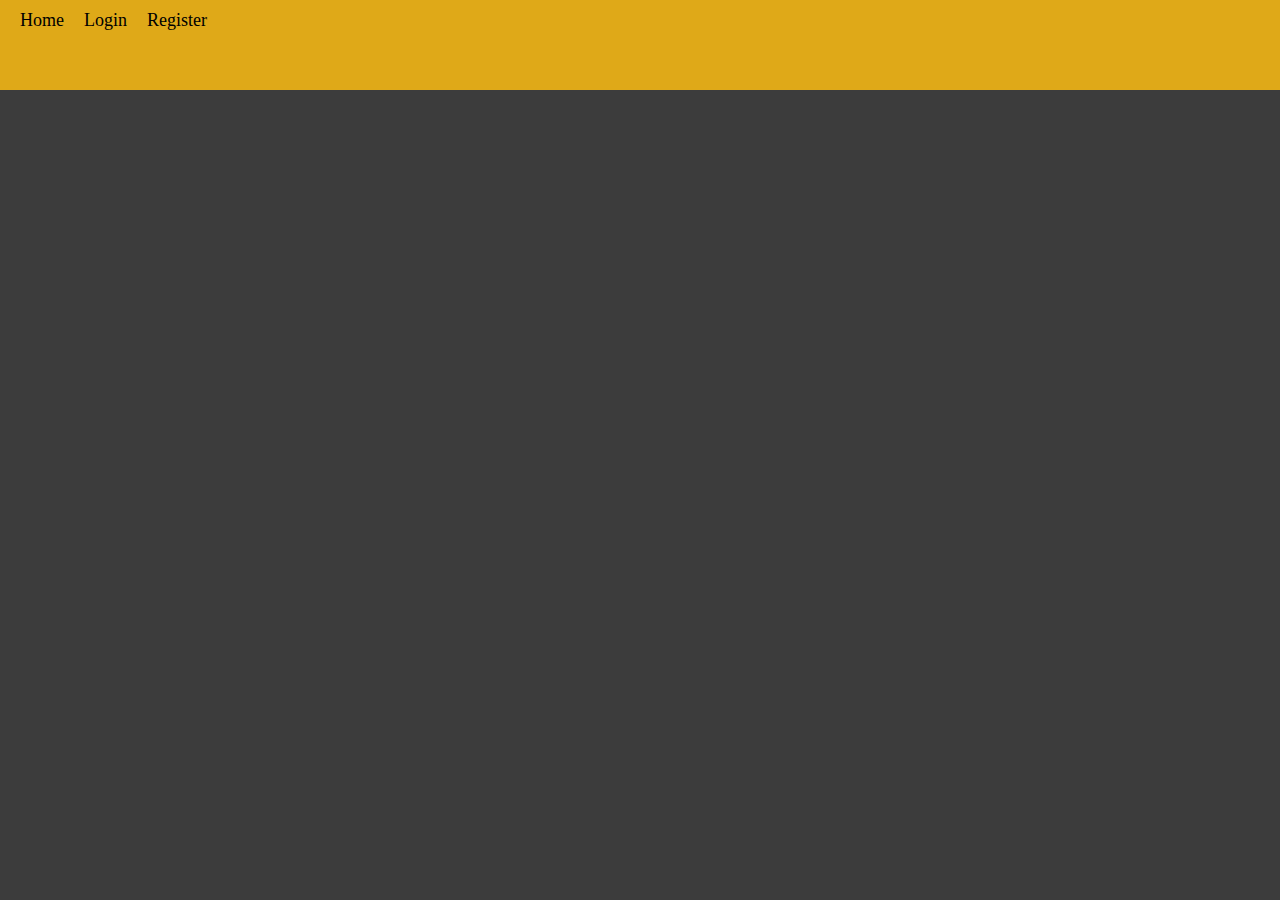
<file: Front2/index.html>
<!DOCTYPE html>
<html lang="en">
  <head>
    <meta charset="UTF-8" />
    <meta
      name="viewport"
      content="width=device-width, user-scalable=no, initial-scale=1.0, maximum-scale=1.0, minimum-scale=1.0"
    />
    <meta http-equiv="X-UA-Compatible" content="ie=edge" />
    <title>Forum</title>
    <link rel="stylesheet" href="styles/style.css">
    <script src="src/index.js" type="module" defer></script>
  </head>
  <body>
    <div class="root"></div>
  </body>
</html>
</file>
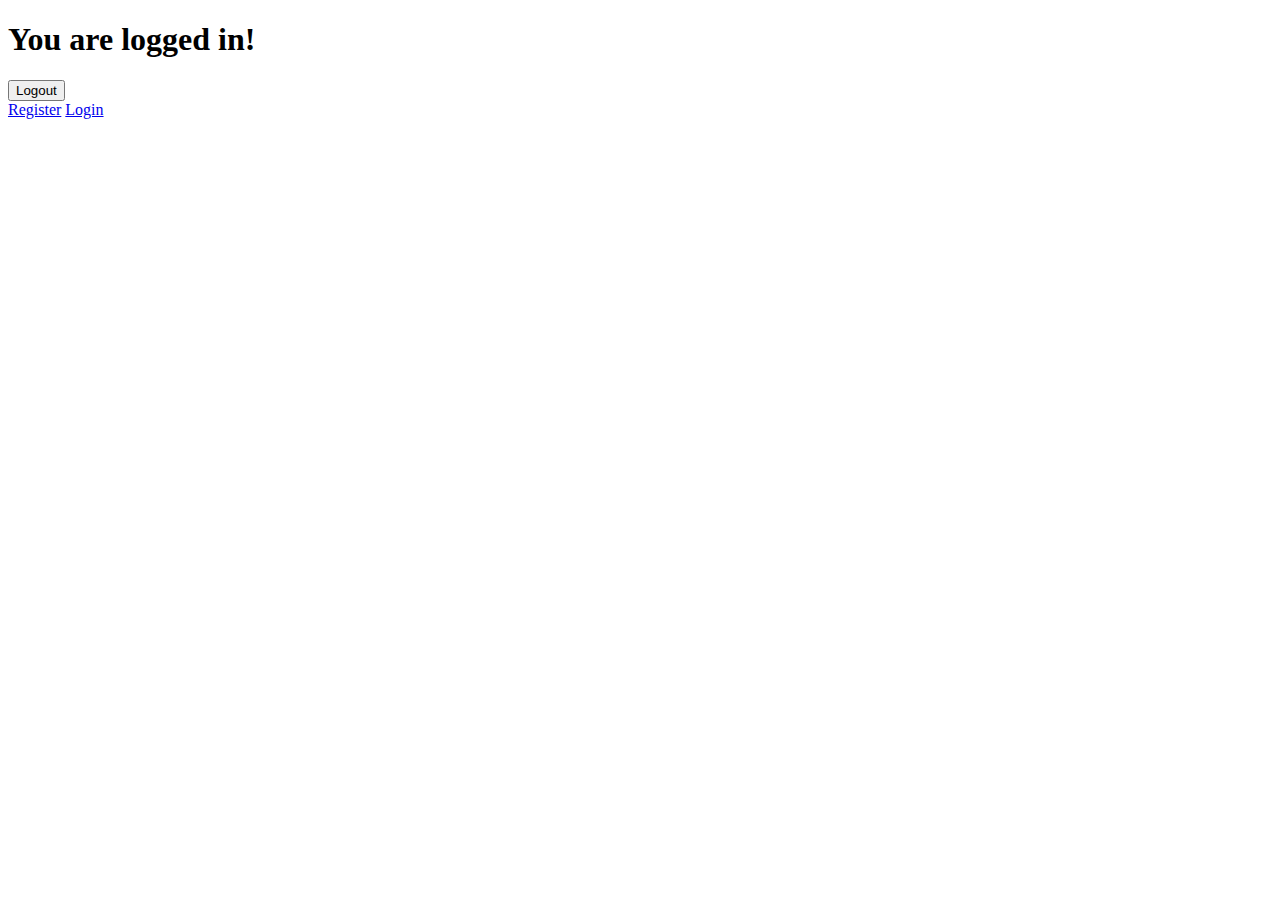
<file: frontend/index.html>
<!DOCTYPE html>
<html lang="en">
<head>
    <meta charset="UTF-8">
    <meta name="viewport" content="width=device-width, initial-scale=1.0">
    <title>Forum</title>
    <script src="js/mainpage.js" defer></script>
</head>
<body>
    <h1 class="header"></h1>
 <div class="loggedinfo">
    <h1>You are logged in!</h1>
    <button class="logoutButton">Logout</button>
 </div>
 <div class="notloggedinfo">
  
    <a href="./pages/register.html">Register</a>
    <a href="./pages/login.html">Login</a></div>
</body>
</html>
</file>
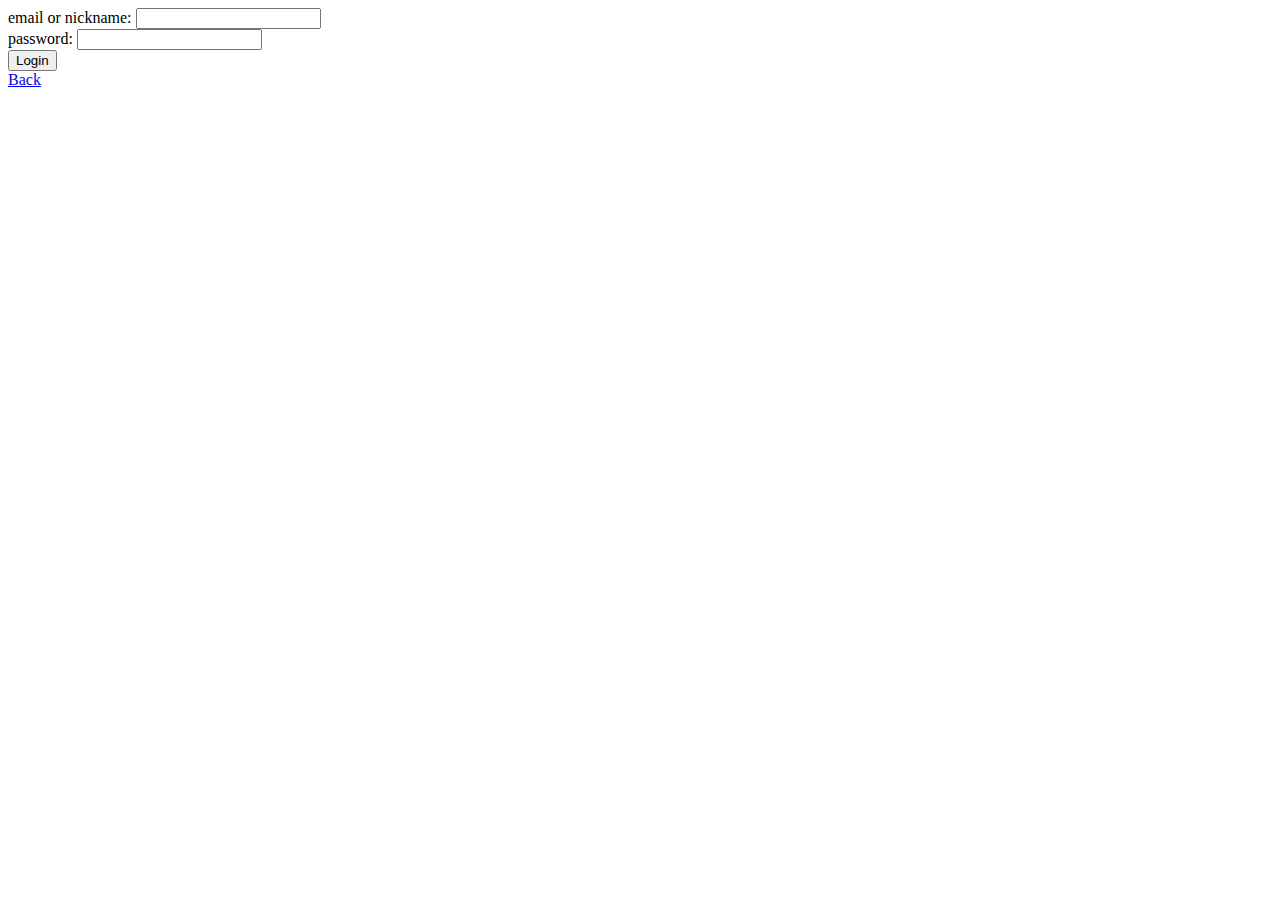
<file: frontend/pages/login.html>
<!DOCTYPE html>
<html lang="en">
<head>
    <meta charset="UTF-8">
    <meta name="viewport" content="width=device-width, initial-scale=1.0">
    <title>Login</title>
    <script src="../js/login.js" defer></script>
</head>
<body>
    <form action="" class="loginform" id="loginform">
        <label for="nickname">email or nickname:</label>
        <input type="text" id="nickname" name="nickname" required>
        <br>
        <label for="passowrd">password:</label>
        <input type="password" id="password" name="passowrd" required>
        <br>
        <button type="submit">Login</button>
    </form>
    <a href="../index.html">Back</a>
</body>
</html>
</file>
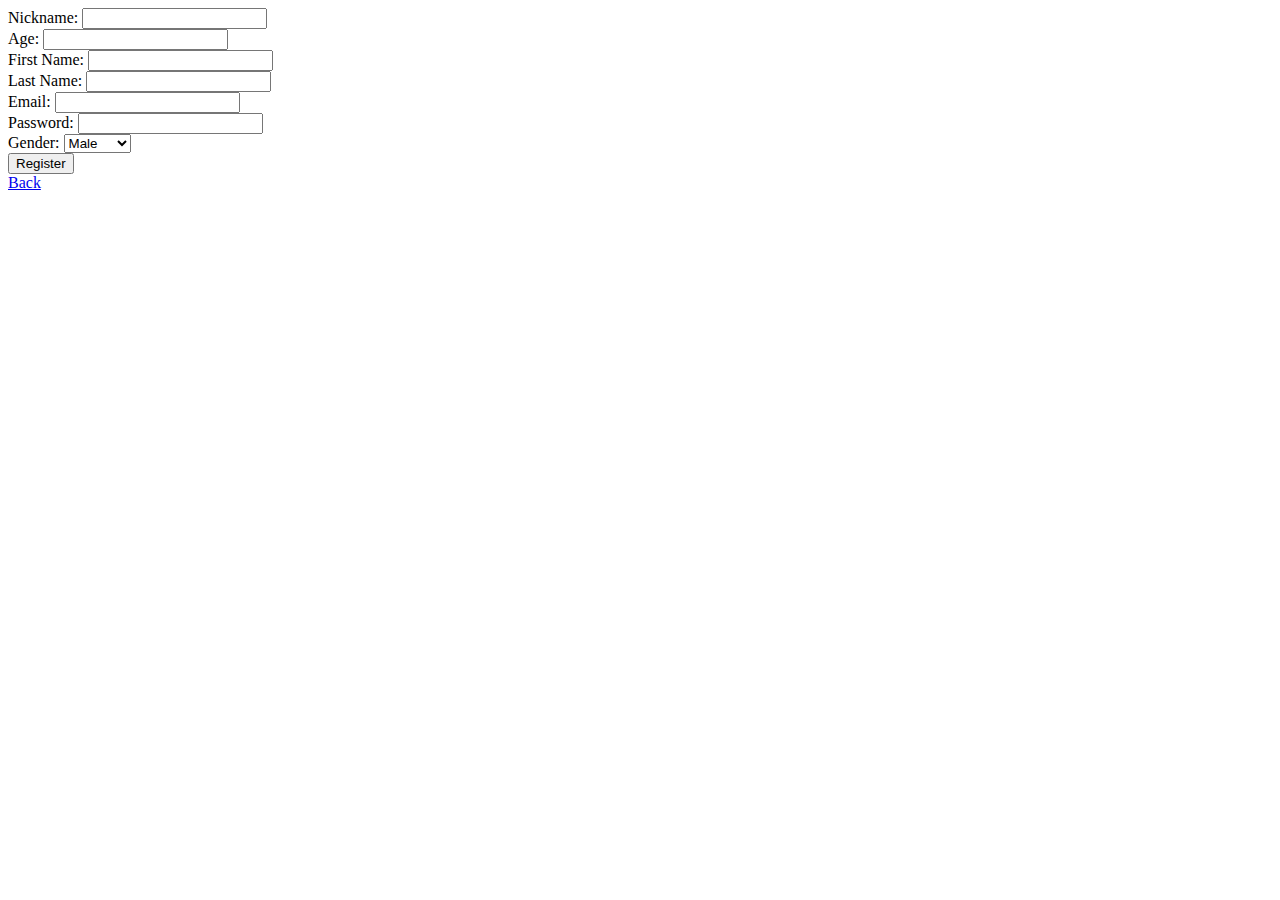
<file: frontend/pages/register.html>
<!DOCTYPE html>
<html lang="en">
<head>
    <meta charset="UTF-8">
    <meta name="viewport" content="width=device-width, initial-scale=1.0">
    <title>Register</title>
    <script src="../js/register.js" defer></script>
</head>
<body>
    <form class="registerform" id="registerform">
        <label for="nickname">Nickname:</label>
        <input type="text" id="nickname" name="nickname" required>
        <br>
        <label for="age">Age:</label>
        <input type="text" id="age" name="age" required>
        <br>
        <label for="firstName">First Name:</label>
        <input type="text" id="firstName" name="firstName" required>
        <br>
        <label for="lastName">Last Name:</label>
        <input type="text" id="lastName" name="lastName" required>
        <br>
        <label for="email">Email:</label>
        <input type="email" id="email" name="email" required>
        <br>
        <label for="password">Password:</label>
        <input type="password" id="password" name="password" required>
        <br>
        <label for="gender">Gender:</label>
        <select id="gender" name="gender" required>
            <option value="male">Male</option>
            <option value="female">Female</option>
            <!-- Add more gender options as needed -->
        </select>
        <br>
        <button type="submit" class="registerBtn">Register</button>
    </form>
    <a href="../index.html">Back</a>
</body>
</html>
</file>
<file: Front2/styles/style.css>
* {
  margin: 0;
  padding: 0;
  box-sizing: border-box;
}
body {
  background-color: rgb(60, 60, 60);
}

.navbar {
  background-color: #dfa918;
  width: 100vw;
  height: 10vh;
  padding: 10px;
}

a {
  margin: 10px;
  color: black;
  text-decoration: none;
  font-size: 18px;
}

.registerPageContainer {
  display: flex;
  justify-content: center;
  align-items: center;
  margin-top: 5rem;
}

.registerPageContainer form {
  display: flex;
  flex-direction: column;
  max-width: 20rem;
  background-color: black;
  width: 16rem;
  padding: 30px;
  border-radius: 15px;
}

.registerPageContainer form input {
  margin-top: 5px;
}

.registerPageContainer form select {
  margin-top: 5px;
}

.registerPageContainer form button {
  margin-top: 5px;
}
/* //////////////////////////////////////////////////////// */
/* POST PAGE */

.createPostPageContainer {
  display: flex;
  justify-content: center;
  margin-top: 10rem;
}

.createPostPageContainer form {
  display: flex;
  flex-direction: column;
  max-width: 40rem;
}

.createPostPageContainer input {
  margin-top: 5px;
}

.createPostPageContainer textarea {
  margin-top: 5px;
}

.createPostPageContainer button {
  margin-top: 5px;
  max-width: 20rem;
}

/* //////////////////////////////////////////////////////// */
/* POSTS */

.homepage-container {
  padding: 3rem;
}
.homepage-container-notLogged {
  padding: 3rem;
  display: flex;
  justify-content: center;
}
.post-container {
  border: 2px solid black;
  cursor: pointer;
  margin-top: 20px;
  color: black;
  font-size: 23px;
  padding: 10px;
  background-color: #dfa718fc;
  border-radius: 20px;
}

.notLogged-container {
  display: flex;
  flex-direction: column;
  color: aliceblue;
  font-size: 32px;
}

.Homepage-login-link {
  width: 80px;
  height: 40px;
  cursor: pointer;
  display: flex;
  justify-content: center;
  align-items: center;
  background-color: #dfa918;
  border-radius: 25px;
}

/* //////////////////////////////////////////////////////// */
/* SEPARATE POST */

.separatePostPageContainer {
  padding: 5rem;
  margin-top: 4rem;
}

.separatePostDataContainer {
  color: rgb(8, 8, 8);
  font-size: 30px;
  display: flex;
  justify-content: center;
  flex-direction: column;
  margin-bottom: 5rem;
  background-color: white;
 
  padding: 30px;
  border-radius: 25px;
}

.goBackBtn {
  display: block;
  display: flex;
  justify-content: center;
  align-items: center;
  width: 120px;
  height: 40px;
  background-color: #dfa918;
  border-radius: 15px;
}

.post-delete-btn{
  background-color: red;
  border: transparent;
  width: 5%;
  cursor: pointer;
}

/* LOGIN PAGE */

.loginPageContainer{
  display: flex;
  justify-content: center;
  margin-top: 5rem;
}

.loginForm{
  display: flex;
  justify-content: center;
  flex-direction: column;
  background-color: black;
  width: 16rem;
  padding: 30px;
  border-radius: 15px;
}

.loginForm input{
  margin-bottom: 10px;
}


/* POST PAGE COMMENTS */

.separatePostDataCommentsContainer{
  margin-bottom: 4rem;
}

.comment-container{
 margin-bottom: 1rem;
 background-color: #dfa918;
 border-radius: 15px;
 padding: 10px;
 font-size: 22px;
}

.comment-textarea{
  width: 100%;
  border: transparent;
  background-color: #f8be1e;
  color: black;
  resize: none;
}





.body-scroll-lock {
  overflow: hidden;
}
</file>
